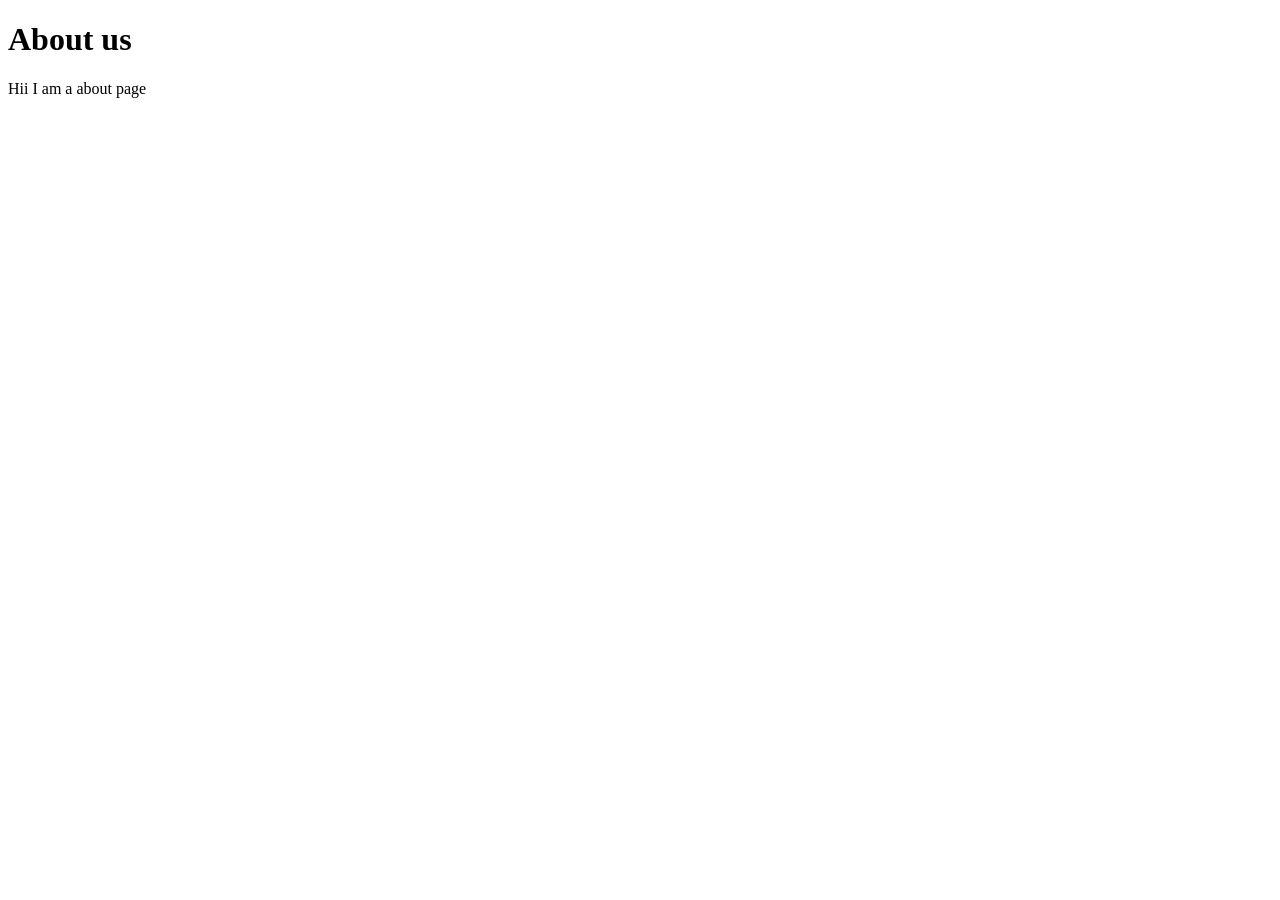
<file: about.html>
<!DOCTYPE html>
<html lang="en">
<head>
    <meta charset="UTF-8">
    <meta name="viewport" content="width=device-width, initial-scale=1.0">
    <title>About us</title>
</head>
<body>
    <h1>About us</h1>
    <p>Hii I am a about page</p>
</body>
</html>
</file>
